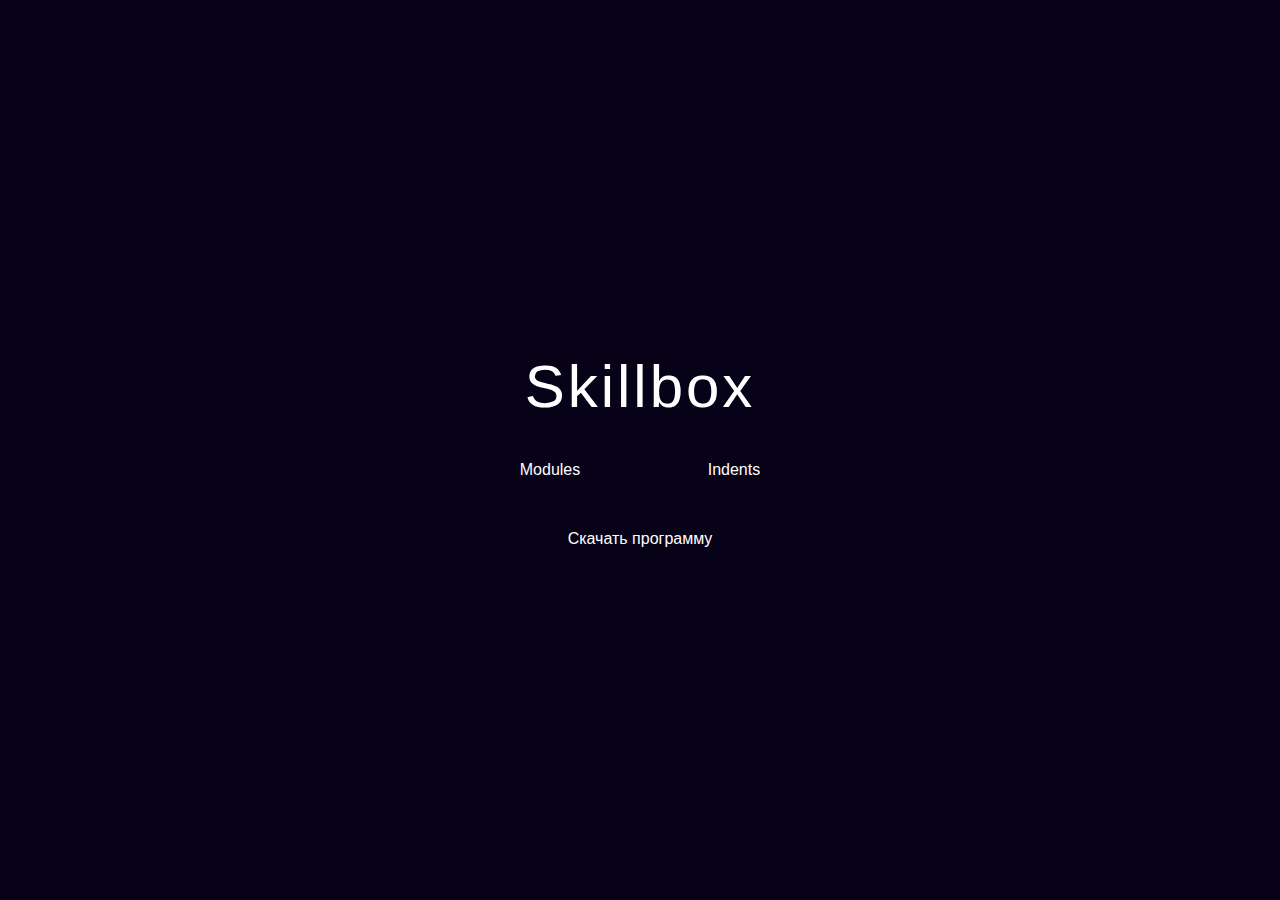
<file: 3/index.html>
<!DOCTYPE html>
<html lang="ru">

<head>
  <meta charset="UTF-8">
  <meta http-equiv="X-UA-Compatible" content="IE=edge">
  <meta name="viewport" content="width=device-width, initial-scale=1.0">
  <link rel="stylesheet" href="css/normalize.css" />
  <link rel="stylesheet" href="css/style.css" />
  <title>Skillbox</title>
</head>

<body>
  <div class="main-content">
    <h1><a href="https://skillbox.ru/" target="_blank">Skillbox</a></h1>
    <div class="links">
      <a href="#" class="content">Modules</a>
      <a href="article.html" class="content">Indents</a>
    </div>
    <div class="links">
      <a href="skillbox.docx" download>Скачать программу</a>
    </div>
  </div>
</body>

</html>
</file>
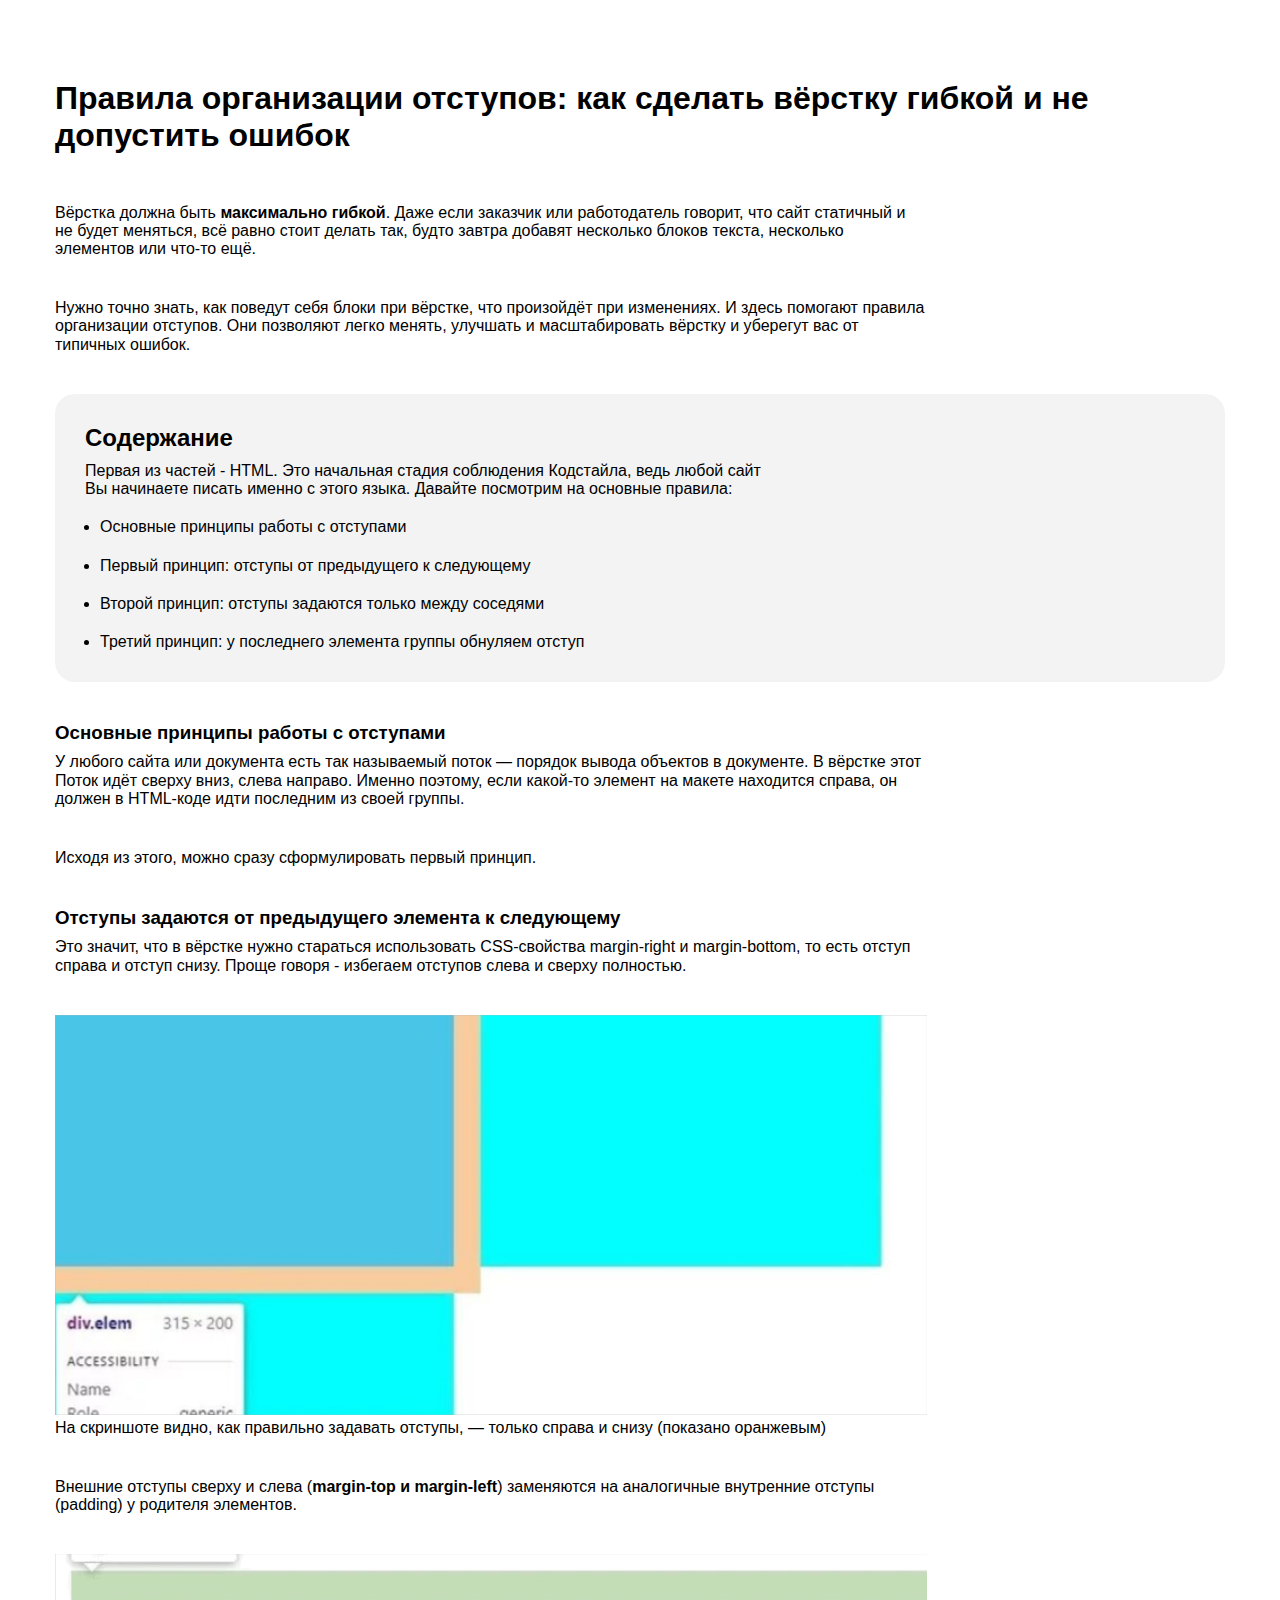
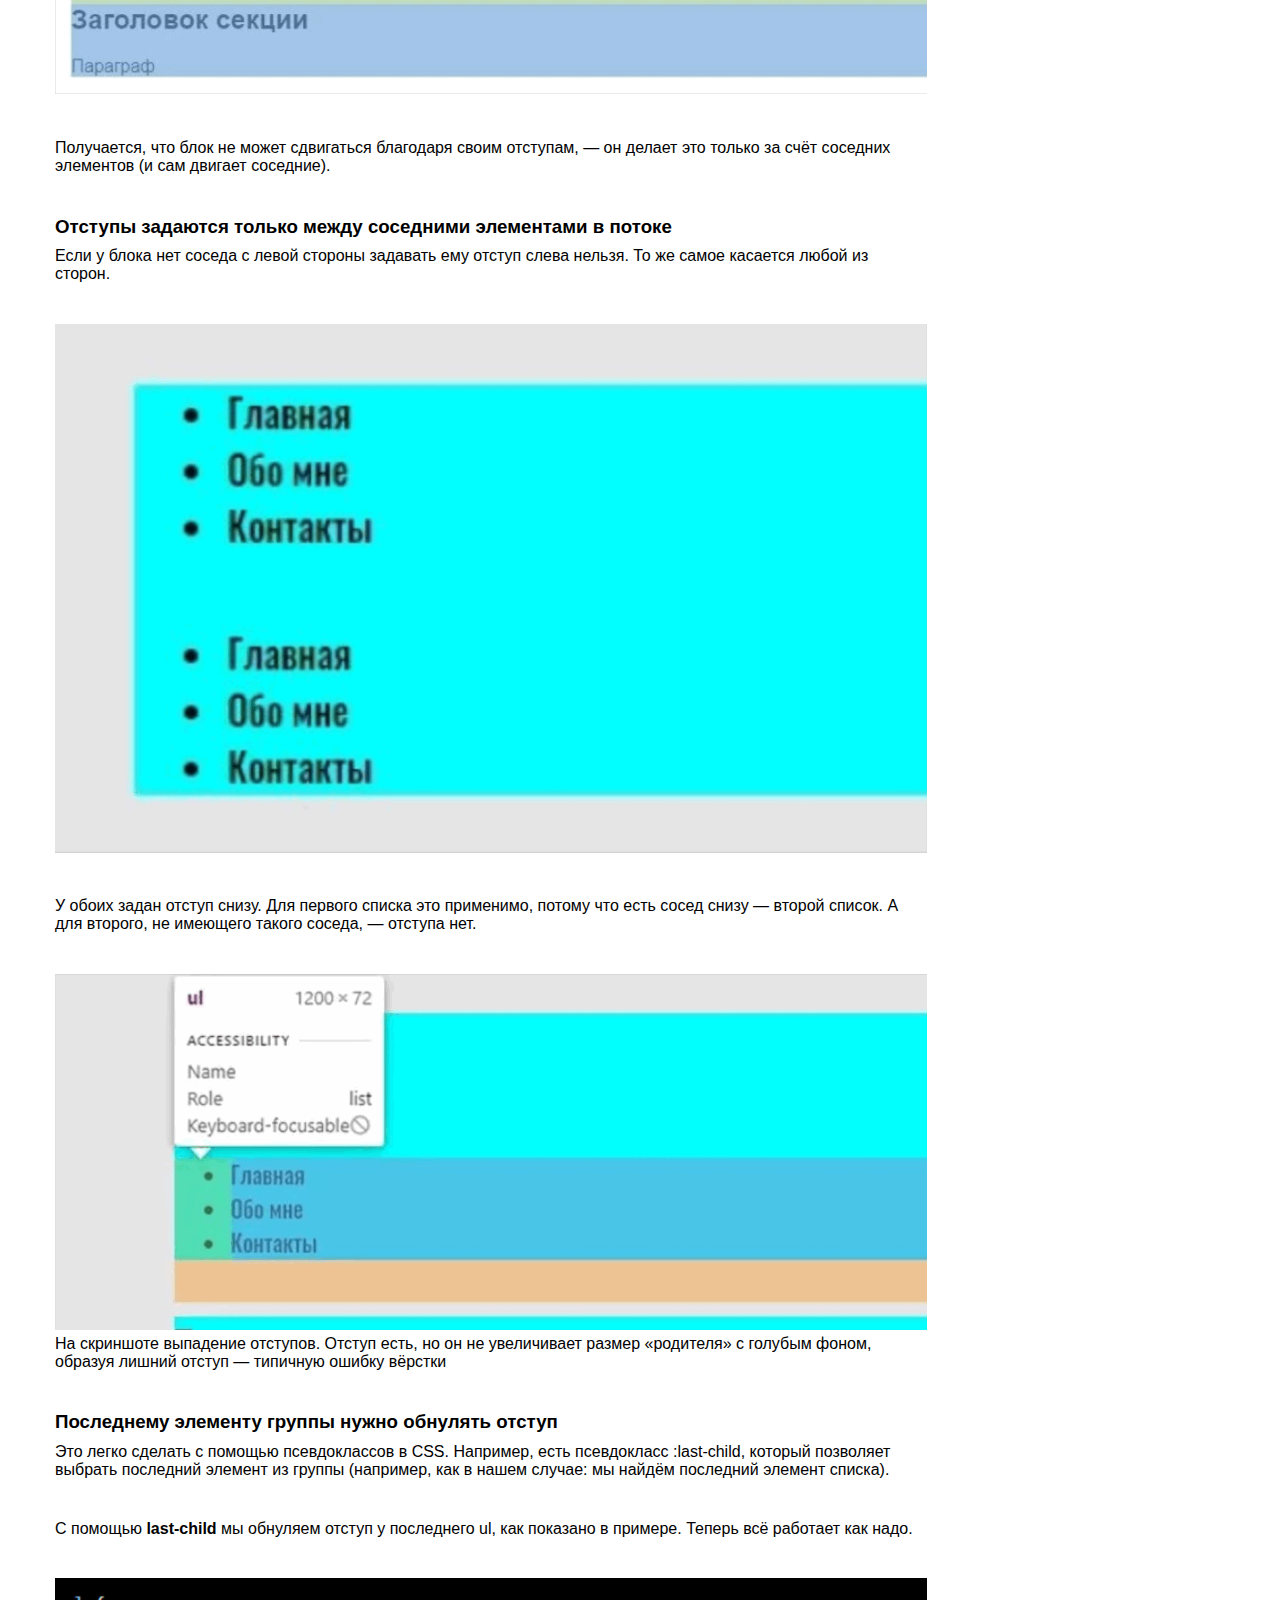
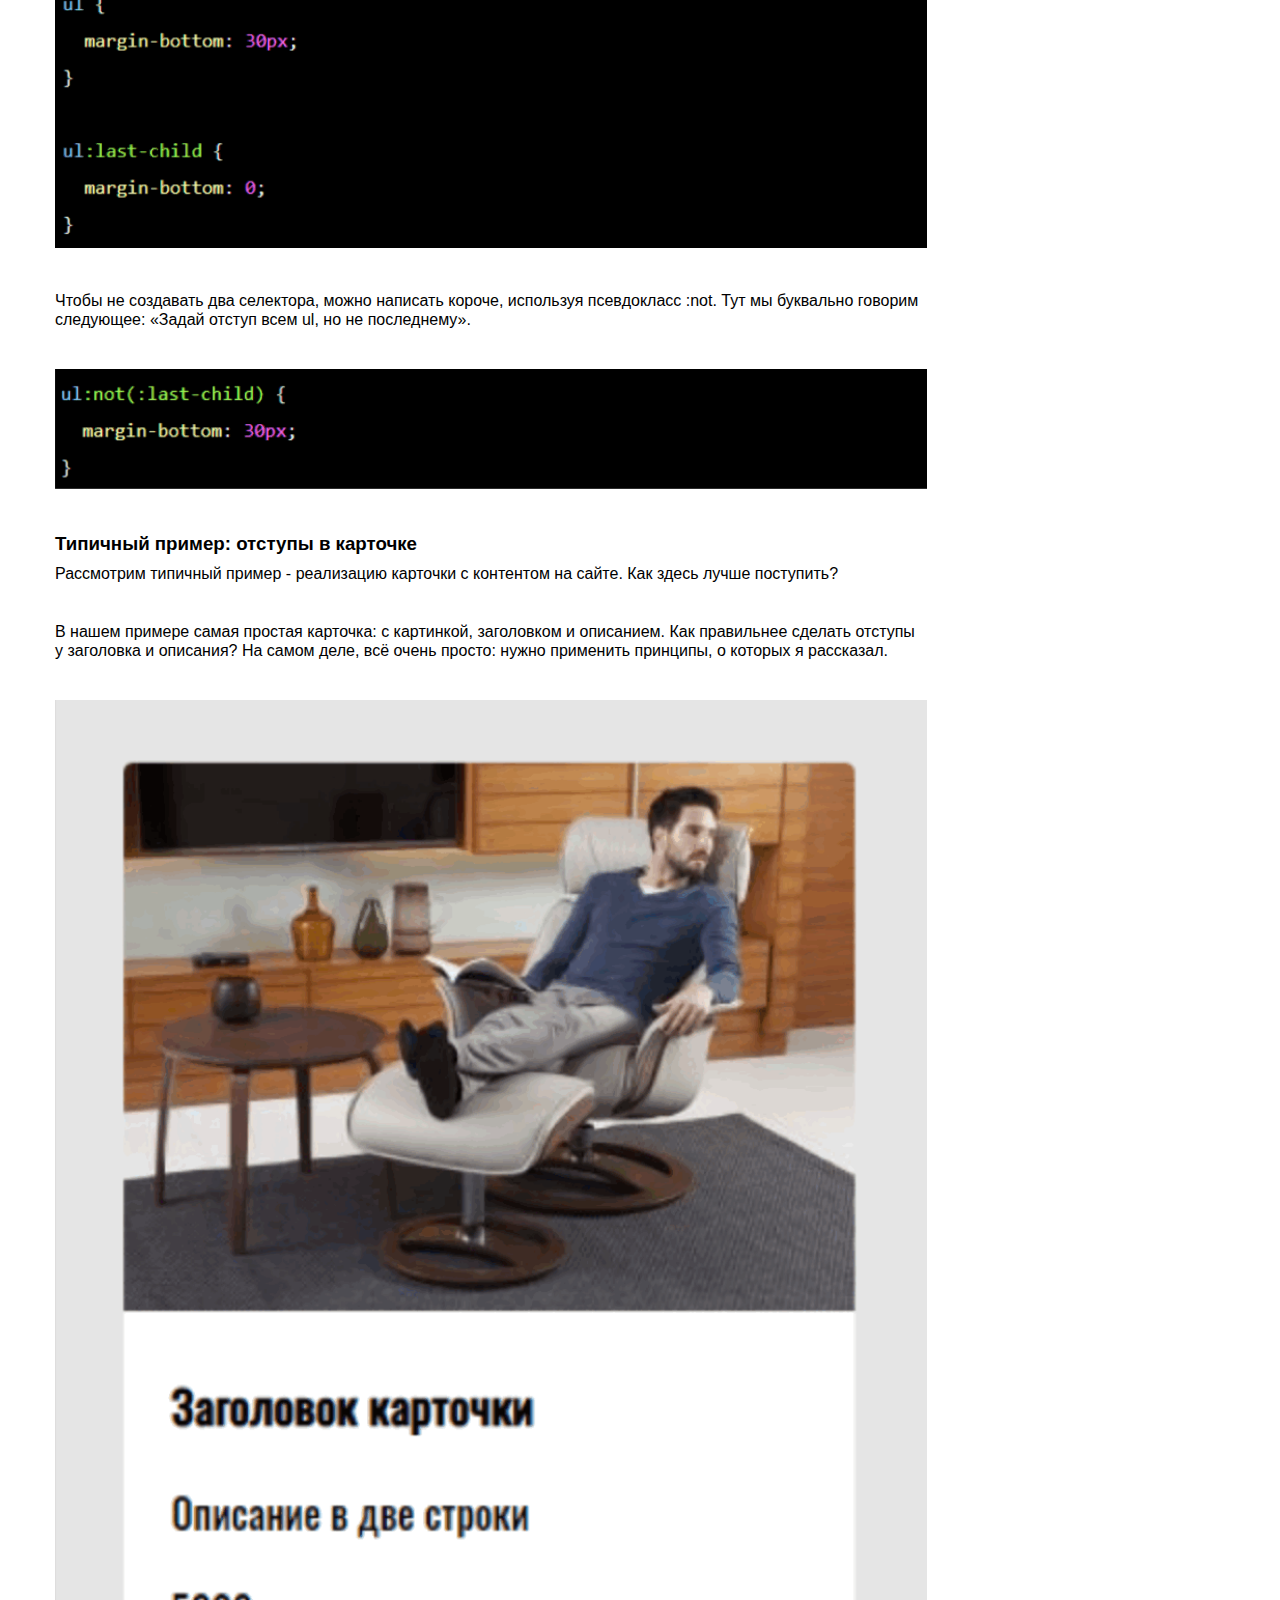
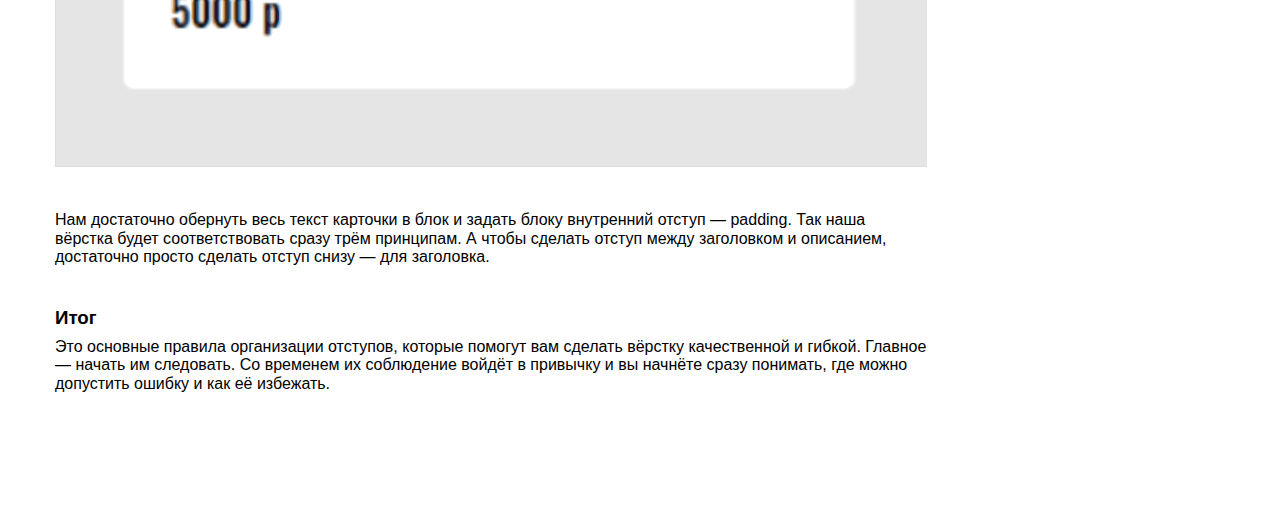
<file: 3/article.html>
<!DOCTYPE html>
<html lang="ru">

<head>
  <meta charset="UTF-8">
  <meta http-equiv="X-UA-Compatible" content="IE=edge">
  <meta name="viewport" content="width=device-width, initial-scale=1.0">
  <link rel="stylesheet" href="css/normalize.css" />
  <link rel="stylesheet" href="css/style.css" />
  <title>Правила организации отступов</title>
</head>

<body>
  <div class="container">
    <h1>Правила организации отступов: как сделать вёрстку гибкой и не допустить ошибок</h1>
    <p>Вёрстка должна быть <strong>максимально гибкой</strong>. Даже если заказчик или работодатель говорит, что сайт cтатичный и
      не будет меняться, всё равно стоит делать так, будто завтра добавят несколько блоков текста, несколько элементов
      или что-то ещё.</p>
    <p>Нужно точно знать, как поведут себя блоки при вёрстке, что произойдёт при изменениях. И здесь помогают правила
      организации отступов. Они позволяют легко менять, улучшать и масштабировать вёрстку и уберегут вас от
      типичных ошибок.</p>

    <div class="grey">
      <h2>Содержание</h2>
      <p>Первая из частей - HTML. Это начальная стадия соблюдения Кодстaйла, ведь любой сайт
        Вы начинаете писать именно с этого языка. Давайте посмотрим на основные правила:</p>
      <ul>
        <li>Основные принципы работы с отступами</li>
        <li>Первый принцип: отступы от предыдущего к следующему</li>
        <li>Второй принцип: отступы задаются только между соседями</li>
        <li>Третий принцип: у последнего элемента группы обнуляем отступ</li>
      </ul>
    </div>

    <h3>Основные принципы работы с отступами</h3>
    <p>У любого сайта или документа есть так называемый поток — порядок вывода объектов в документе. В вёрстке этот
    Поток идёт сверху вниз, слева направо. Именно поэтому, если какой-то элемент на макете находится справа, он
    должен в HTML-коде идти последним из своей группы.</p>
    <p>Исходя из этого, можно сразу сформулировать первый принцип.</p>
    <h3>Отступы задаются от предыдущего элемента к следующему</h3>
    <p>
    Это значит, что в вёрстке нужно стараться использовать CSS-свойства margin-right и margin-bottom, то есть
    отступ справа и отступ снизу. Проще говоря - избегаем отступов слева и сверху полностью.</p>
    <figure>
      <img src="img/image1.png" alt="марджины элемента" />
      <figcaption>На скриншоте видно, как правильно задавать отступы, — только справа и снизу (показано оранжевым)</figcaption>
    </figure>
    <p>Внешние отступы сверху и слева (<b>margin-top и margin-left</b>) заменяются на аналогичные внутренние отступы
    (padding) у родителя элементов.</p>
    <img src="img/image2.png" alt="паддинги родительского элемента" />
    <p>Получается, что блок не может сдвигаться благодаря своим отступам, — он делает это только за счёт соседних
    элементов (и сам двигает соседние).</p>

    <h3>Отступы задаются только между соседними элементами в потоке</h3>
    <p>Если у блока нет соседа с левой стороны задавать ему отступ слева нельзя. То же самое касается любой из
    сторон.</p>
    <img src="img/image3.png" alt="отступы ненумерованного списка" />
    <p>У обоих задан отступ снизу. Для первого списка это применимо, потому что есть сосед снизу — второй список. А
    для второго, не имеющего такого соседа, — отступа нет.</p>
    <figure>
      <img src="img/image4.png" alt="выпадение отступов" />
      <figcaption>На скриншоте выпадение отступов. Отступ есть, но он не увеличивает размер «родителя» с голубым фоном,
      образуя лишний отступ — типичную ошибку вёрстки</figcaption>
    </figure>

    <h3>Последнему элементу группы нужно обнулять отступ</h3>
    <p>Это легко сделать с помощью псевдоклассов в CSS. Например, есть псевдокласс :last-child, который позволяет
    выбрать последний элемент из группы (например, как в нашем случае: мы найдём последний элемент списка).</p>
    <p>С помощью <b>last-child</b> мы обнуляем отступ у последнего ul, как показано в примере. Теперь всё работает как надо.</p>
    <img src="img/image5.png" alt="обнулить отступ у последнего ul" \>
    <p>Чтобы не создавать два селектора, можно написать короче, используя псевдокласс :not. Тут мы буквально говорим
    следующее: «Задай отступ всем ul, но не последнему».</p>
    <img src="img/image6.png" alt="Задай отступ всем ul, но не последнему" \>

    <h3>Типичный пример: отступы в карточке</h3>
    <p>Рассмотрим типичный пример - реализацию карточки с контентом на сайте. Как здесь лучше поступить?</p>
    <p>В нашем примере самая простая карточка: с картинкой, заголовком и описанием. Как правильнее сделать отступы
    у заголовка и описания? На самом деле, всё очень просто: нужно применить принципы, о которых я рассказал.</p>
    <img src="img/image7.png" alt="пример карточки" />
    <p>Нам достаточно обернуть весь текст карточки в блок и задать блоку внутренний отступ — padding. Так наша
    вёрстка будет соответствовать сразу трём принципам. А чтобы сделать отступ между заголовком и описанием,
    достаточно просто сделать отступ снизу — для заголовка.</p>

    <h3>Итог</h3>
    <p>Это основные правила организации отступов, которые помогут вам сделать вёрстку
    качественной и гибкой. Главное — начать им следовать. Со временем их соблюдение
    войдёт в привычку и вы начнёте сразу понимать, где можно допустить ошибку и как её
    избежать.</p>

  </div>
</body>

</html>
</file>
<file: 3/css/style.css>
html {
  box-sizing: border-box;
}

a {
  color: inherit;
  text-decoration: none;
}

img {
  max-width: 100%;
}

body {
  font-family: 'font', sans-serif;
}

/* index.html */
.main-content {
  display: flex;
  flex-direction: column;
  align-items: center;
  justify-content: center;
  min-height: 100vh;
  color: #fff;
  background-color: #070217;
}

h1,
.links {
  display: inline-block;
}

.main-content h1 {
  margin-bottom: 40px;
  font-size: 60px;
  font-weight: lighter;
  letter-spacing: 3px;
}

.links:not(:last-child) {
  margin-bottom: 50px;
}

.links a:not(:last-child) {
  margin-right: 25px;
}

.content {
  padding: 24px 49px 24px 49px;
}

/* article.html */
.container {
  margin: 0 auto;
  padding: 80px 0;
  width: 1170px;
}

.container h1 {
  margin-bottom: 50px;
}

.container h2,
.container h3 {
  margin-bottom: 10px;
}

.container p {
  width: 872px;
  margin-bottom: 40px;
}

.container ul {
  padding-left: 15px;
  padding-top: 10px;
}

.container ul li:not(:last-child) {
  margin-bottom: 20px;
}

.container>img {
  margin-bottom: 40px;
  width: 872px;
}

figure {
  display: inline-block;
  margin-bottom: 40px;
  width: 872px;
}

.grey {
  border-radius: 20px;
  padding: 30px;
  background-color: #f3f3f3;
}

.grey:not(:last-child) {
  margin-bottom: 40px;
}

.grey p {
  width: 692px;
}

.grey p:not(:last-child) {
  margin-bottom: 10px;
}
</file>
